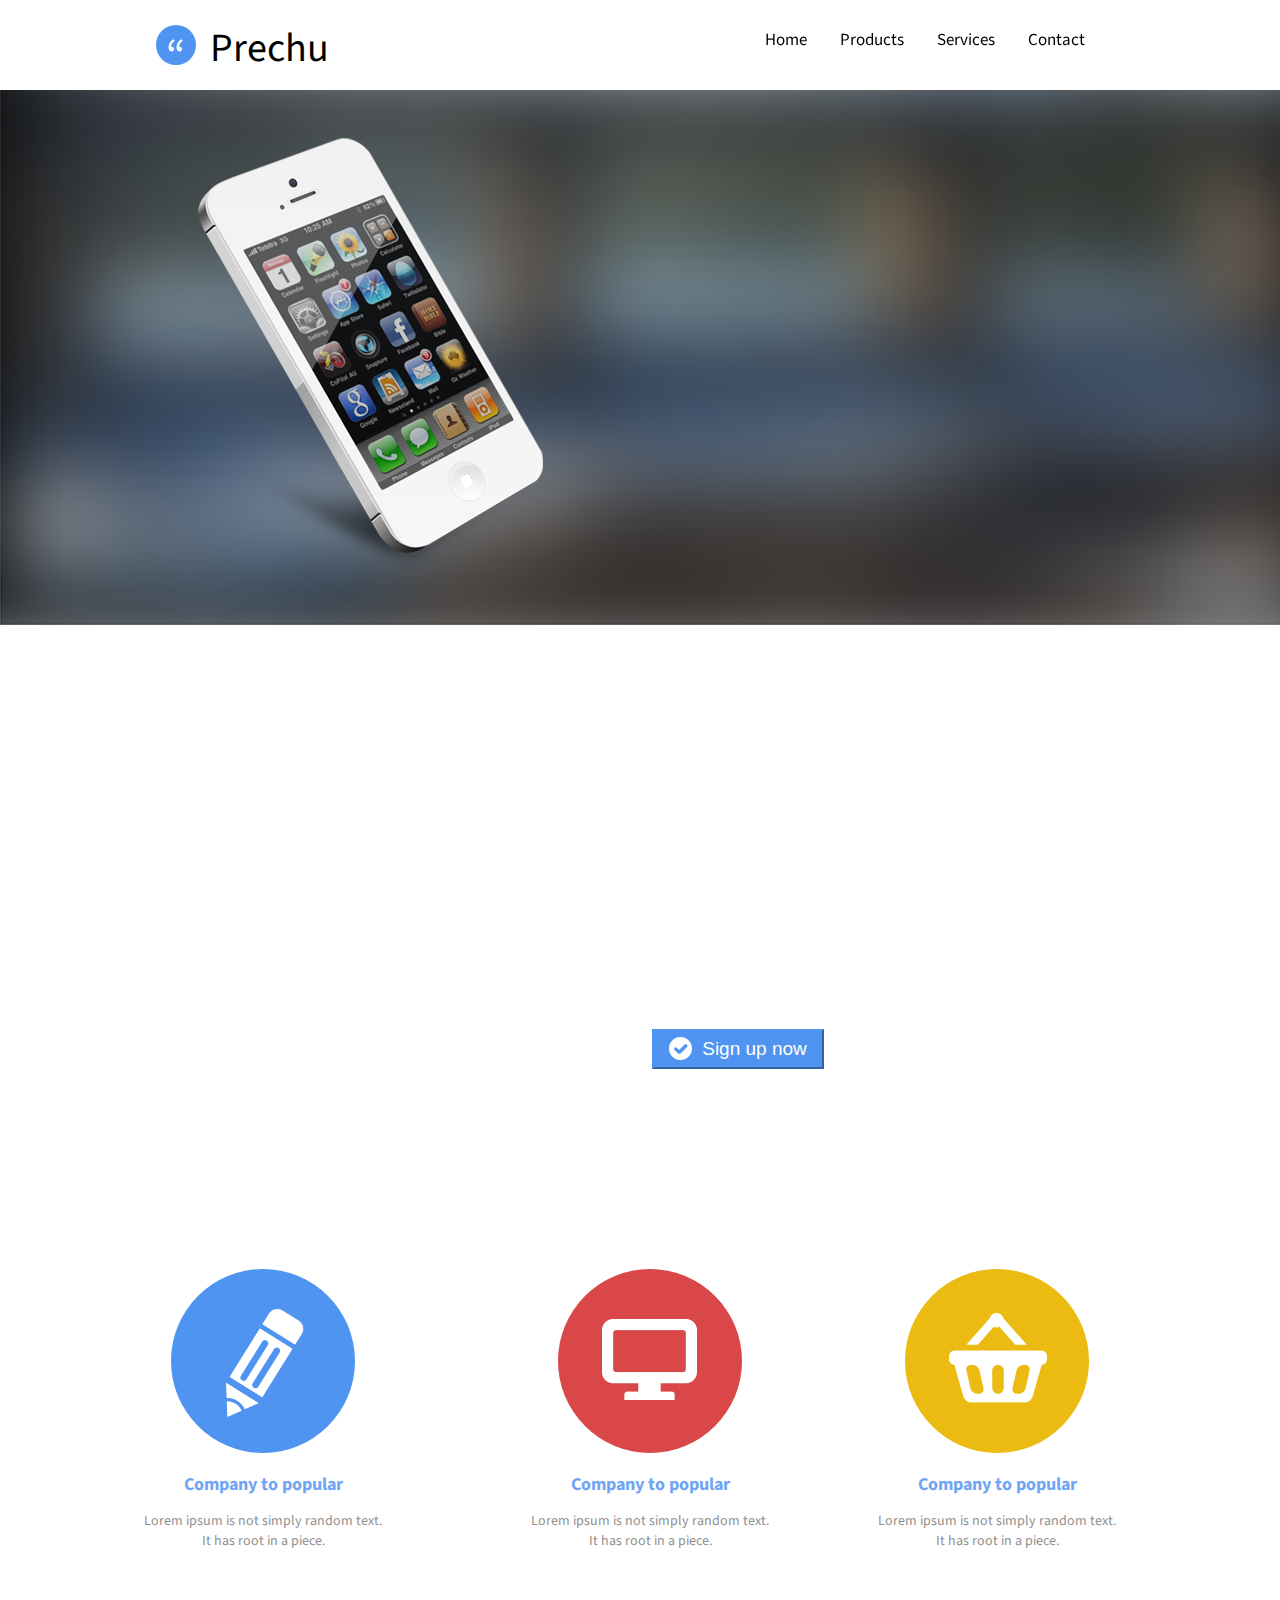
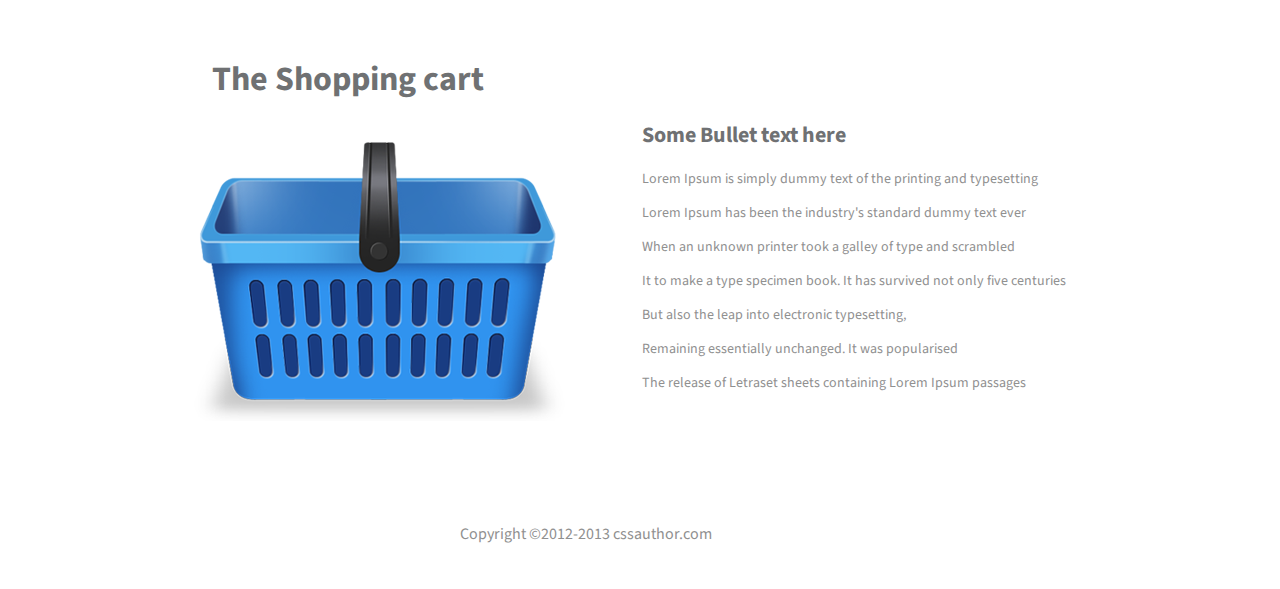
<file: index.html>
<!DOCTYPE html>
<html lang="en">
<head>
    <meta charset="UTF-8">
    <title>Hillel-first</title>

    <link rel="stylesheet" type="text/css" href="css/style.css">
    <link href="https://fonts.googleapis.com/css?family=Source+Sans+Pro" rel="stylesheet">

</head>
<body>
     <header>
         <div class="logo-nav">
             <div class="logo"><p>“</p></div>
                 <span>Prechu</span>
         </div>
         <nav>
             <ul>
                 <li><a href="#">Home</a></li>
                 <li><a href="#">Products</a></li>
                 <li><a href="#">Services</a></li>
                 <li><a href="#">Contact</a></li>
             </ul>
         </nav>
                 <div class="img">
                     <img src="design/iphone.png" alt="">
                 </div>
                 <div class="text-block">
                      <h1>Lorem ipsum is simply</h1>
                      <h2>dummy text of the</h2>
                      <h2>printing & typesetting</h2>
                     <button><img src="design/button.png" alt="">Sign up now</button>
                 </div>
     </header>
          <main>
              <div class="icons-block">
                 <ul>
                     <li>
                         <div class="shape1"><img src="design/shape-1.png" alt=""></div>
                         <h3>Company to popular</h3>
                         <p>Lorem ipsum is not simply random text. It has root in a piece.</p>
                     </li>
                     <li>
                         <div class="shape2"><img src="design/shape-2.png" alt=""></div>
                         <h3>Company to popular</h3>
                         <p>Lorem ipsum is not simply random text. It has root in a piece.</p>
                     </li>
                     <li>
                         <div class="shape3"><img src="design/shape-3.png" alt=""></div>
                         <h3>Company to popular</h3>
                         <p>Lorem ipsum is not simply random text. It has root in a piece.</p>
                     </li>
                 </ul>
              </div>

               <div class="shopping-block">
                   <div class="cart-block">
                       <h1>The Shopping cart</h1>
                       <img src="design/cart.png" alt="">
                   </div>
                   <div class="shopping-text">
                       <h2>Some Bullet text here</h2>
                       <p>Lorem Ipsum is simply dummy text of the printing and typesetting</p>
                       <p>Lorem Ipsum has been the industry's standard dummy text ever</p>
                       <p>When an unknown printer took a galley of type and scrambled</p>
                       <p>It to make a type specimen book. It has survived not only five centuries</p>
                       <p>But also the leap into electronic typesetting,</p>
                       <p>Remaining essentially unchanged. It was popularised</p>
                       <p>The release of Letraset sheets containing Lorem Ipsum passages</p>
                   </div>
               </div>

          </main>
     <footer>
         <p>Copyright &copy;2012-2013 cssauthor.com </p>
     </footer>
</body>
</file>
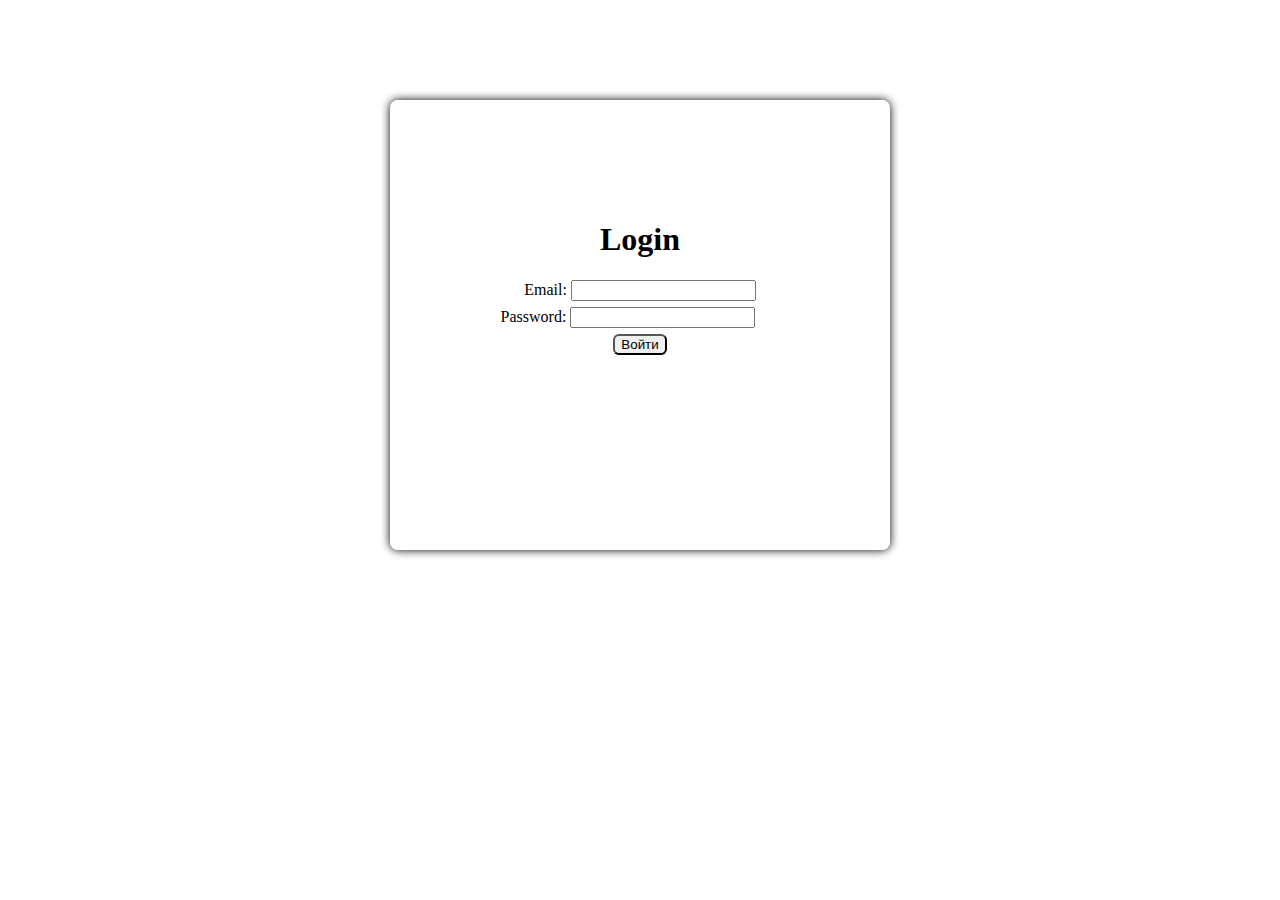
<file: hw_2/index.html>
<!DOCTYPE html>
<html lang="en">
<head>
    <meta charset="UTF-8">
    <title>Form</title>

    <link rel="stylesheet" type="text/css" href="css/style.css">
</head>
<body>
<div class="form">
    <h1 class="title">Login</h1>
    <div class="login-field">
        <form action="/login" method="POST">
            <div>
                <label>Email:</label>
                <input type="email" id="email" name="email"/>
            </div>
            <div class="password">
                <label>Password:</label>
                <input type="password" id="password" name="password"/>
            </div>
            <button class="button">Войти</button>
        </form>
    </div>
</div>

</body>
</file>
<file: css/style.css>
body{
    background: url(../design/bg-big.png) no-repeat left top;
    width: 100%;
    min-height: 100%;
    margin: auto 0;
    font-family: 'Source Sans Pro', sans-serif;
}
.logo-nav {
    display: flex;
    position: fixed;
    font-size: 40px;
    left: 0;
    top: 0;
    width: 100%;
    background-color: #fff;
}
.logo {
    width: 40px;
    height: 40px;
    background-color: #5094f2;
    border-radius: 50%;
    margin: 25px 14px 25px 156px;
}
.logo p {
    display: block;
    position: relative;
    padding-left: 10px;
    font-size: 45px;
    color: #fff;
    margin-top: 0;
    margin-bottom: 0;
}
.logo-nav span {
    margin-top: 20px;
}
nav {
    display: inline-block;
    position: fixed;
    float: right;
    margin-left: calc(58% - 17px);
}
nav ul{
    padding-left: 0;
    margin: 25px;
}
nav li a{
    text-decoration: none;
    color: #000;
    font-size: 17px;
    line-height: 30px;
    padding-left: 15px;
    padding-right: 15px;
}
nav li a:hover {
    color: #d94748;
    cursor: pointer;
    border-bottom: 4px solid #70a5f4;
    padding-bottom: 36px;
}
li {
    display: inline-block;
    list-style: none;
}
.text-block {
    float: right;
    width: calc(30% - 10px);
    margin: 244px 254px 132px 106px;
    color: #ffffff;
}
.text-block h1{
    font-size: 28px;
}
.text-block h2{
    font-size: 20px;
}
.img {
    display: inline-block;
    width: 374px;
    margin: 138px 0 38px 198px;
}
button {
    box-sizing: border-box;
    padding: 0 6px 9px 6px;
    background-color: #5094f2;
    color: #fff;
    width: 172px;
    height: 40px;
    font-size: 19px;
    border-color: #5094f2;
}
button img{
    vertical-align: bottom;
    padding-right: 10px;
    padding-top: 6px;
}
main {
    display: inline-block;
    text-align: center;
    padding: 52px 134px 96px 140px;
}

.icons-block ul{
    padding-left: 0;
    margin-bottom: 68px;
}
.icons-block li{
    text-align: center;
    width: 246px;
}
.icons-block li:first-child{
    padding-right: 138px;
}
.icons-block li:last-child{
    padding-left: 98px;
}
.shape1, .shape2, .shape3 {
    display: -webkit-inline-box;
    width: 184px;
    height: 184px;
    border-radius: 50%;
}
.shape1 {
    background-color: #5094f2;
}
.shape1 img{
    padding-top: 40px;
    padding-left: 55px;
}
.shape2 {
    background-color: #d94748;
}
.shape2 img {
    padding-top: 50px;
    padding-left: 44px;
}
.shape3 {
    background-color: #ebbb11;
}
.shape3 img {
    padding-top: 44px;
    padding-left: 44px;
}
.icons-block h3{
    margin-top: 23px;
    font-size: 18px;
    line-height: 17px;
    color: #70a5f4;
}
.icons-block p{
    font-size: 14px;
    color: #909090;
}
.shopping-block {
    display: inline-block;
    text-align: left;
}
.cart-block {
    float: left;
    display: inline-block;
}
.cart-block h1{
    padding-left: 18px;
    font-size: 34px;
    margin-bottom: 38px;
    color: #6f7173;
}
.shopping-text {
    margin-left: 448px;
    margin-top: 86px;
}
.shopping-text h2{
    font-size: 22px;
    color: #6f7173;
}
.shopping-text p{
    font-size: 14px;
    line-height: 20px;
    color: #909090;
}
footer p {
    color: #909090;
    margin: 0;
    padding: 0 540px 44px 460px;
}
</file>
<file: hw_2/css/style.css>
body {
    background-image: url(http://luxfon.com/images/201311/luxfon.com_22382.jpg);
}
.form {
    text-align: center;
    background-color: rgba(255,255,255,0.5);
    border-radius: 8px;
    box-shadow: 0 0 10px rgb(0, 0, 0);
    margin-top: 100px;
    margin-left: calc(50% - 250px);
    width: 500px;
    height: 350px;
    padding-top: 100px;
}
.title {
    text-shadow: 1px 1px 2px #fff;
}
.password {
    padding: 6px 29px 6px 5px;
}
.button {
    display: inline-block;
    border-radius: 6px;
    text-decoration: none;
}
</file>
